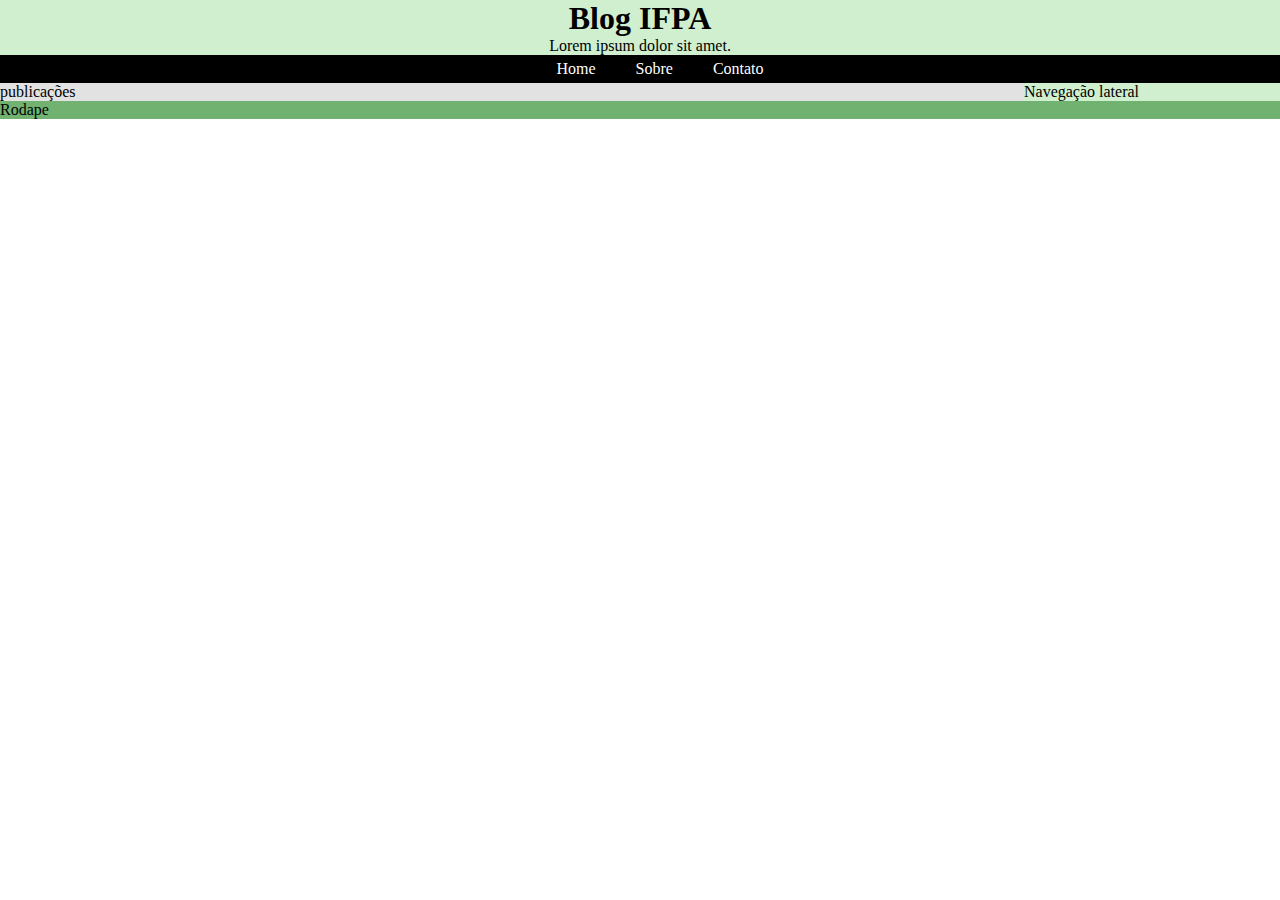
<file: aula-revisao/blog-ifpa/index.html>
<!DOCTYPE html>
<html lang="pt-br">
  <head>
    <meta charset="UTF-8" />
    <meta name="viewport" content="width=device-width, initial-scale=1.0" />
    <title>Blog IFPA</title>
    <link rel="stylesheet" href="assets/css/estilo.css" />
  </head>
  <body>
    <main>
      <header>
        <h1>Blog IFPA</h1>
        <p>Lorem ipsum dolor sit amet.</p>
        <div class="menu">
          <ul>
            <li><a href="">Home</a></li>
            <li><a href="">Sobre</a></li>
            <li><a href="">Contato</a></li>
          </ul>
        </div>
      </header>
      <div id="conteudo-blog">
        <section>publicações</section>
        <nav>Navegação lateral</nav>
      </div>
      <footer>Rodape</footer>
    </main>
  </body>
</html>
</file>
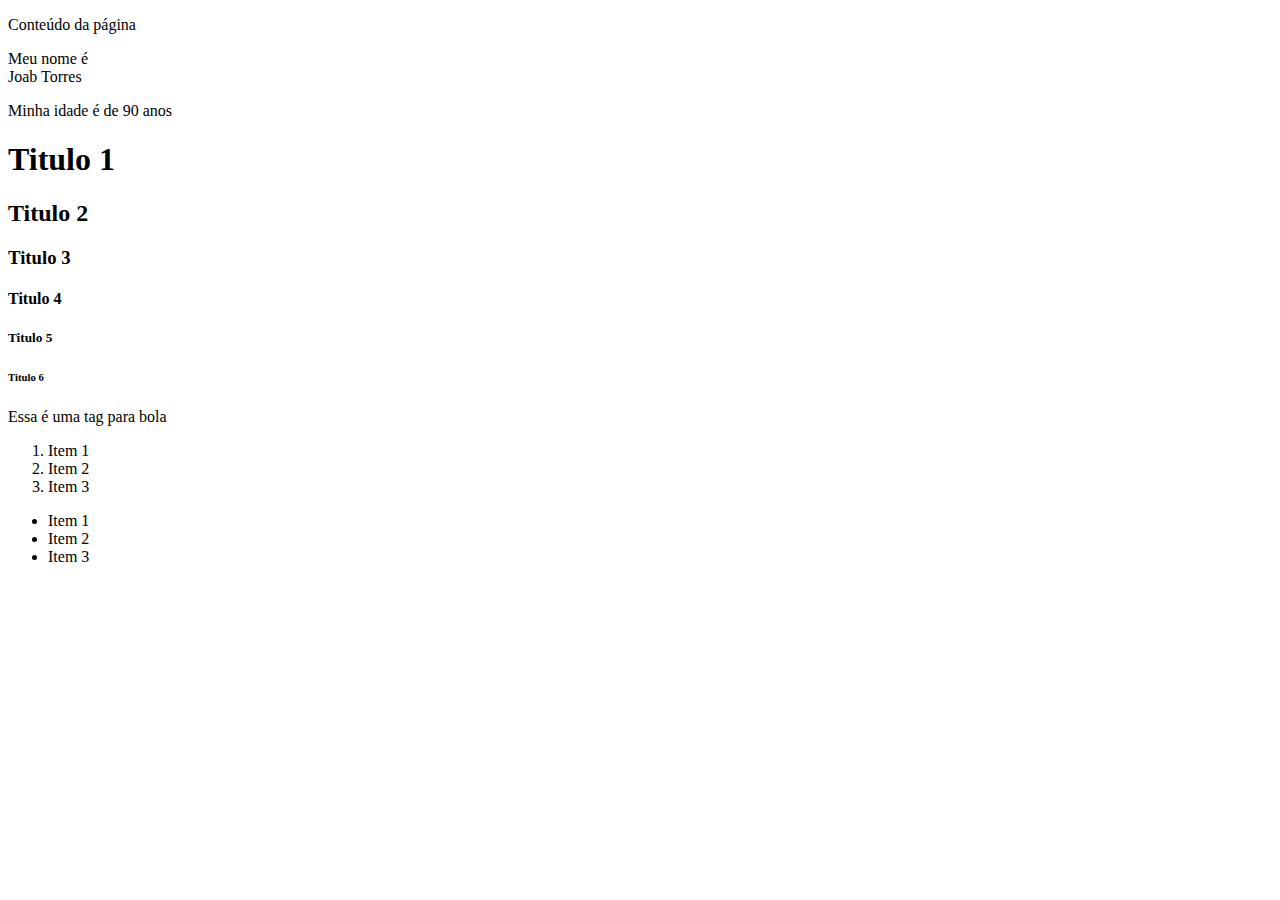
<file: aula-revisao/1-estrutura-basica.html>
<!DOCTYPE html>
<html lang="pt-br">
  <head>
    <meta charset="UTF-8" />
    <meta name="viewport" content="width=device-width, initial-scale=1.0" />
    <title>Titulo da Página</title>
  </head>
  <body>
    <p>Conteúdo da página</p>
    <p>Meu nome é <br />Joab Torres</p>
    <p>Minha idade é de 90 anos</p>
    <!-- Este é um modelo de comentário -->
    <h1>Titulo 1</h1>
    <h2>Titulo 2</h2>
    <h3>Titulo 3</h3>
    <h4>Titulo 4</h4>
    <h5>Titulo 5</h5>
    <h6>Titulo 6</h6>
    <bola>Essa é uma tag para bola</bola>
    <!-- lista ordenada  -->
    <ol>
        <li>Item 1</li>
        <li>Item 2</li>
        <li>Item 3</li>
    </ol>
    <!-- lista não ordenada -->
    <ul>
        <li>Item 1</li>
        <li>Item 2</li>
        <li>Item 3</li>
    </ul>
  </body>
</html>
</file>
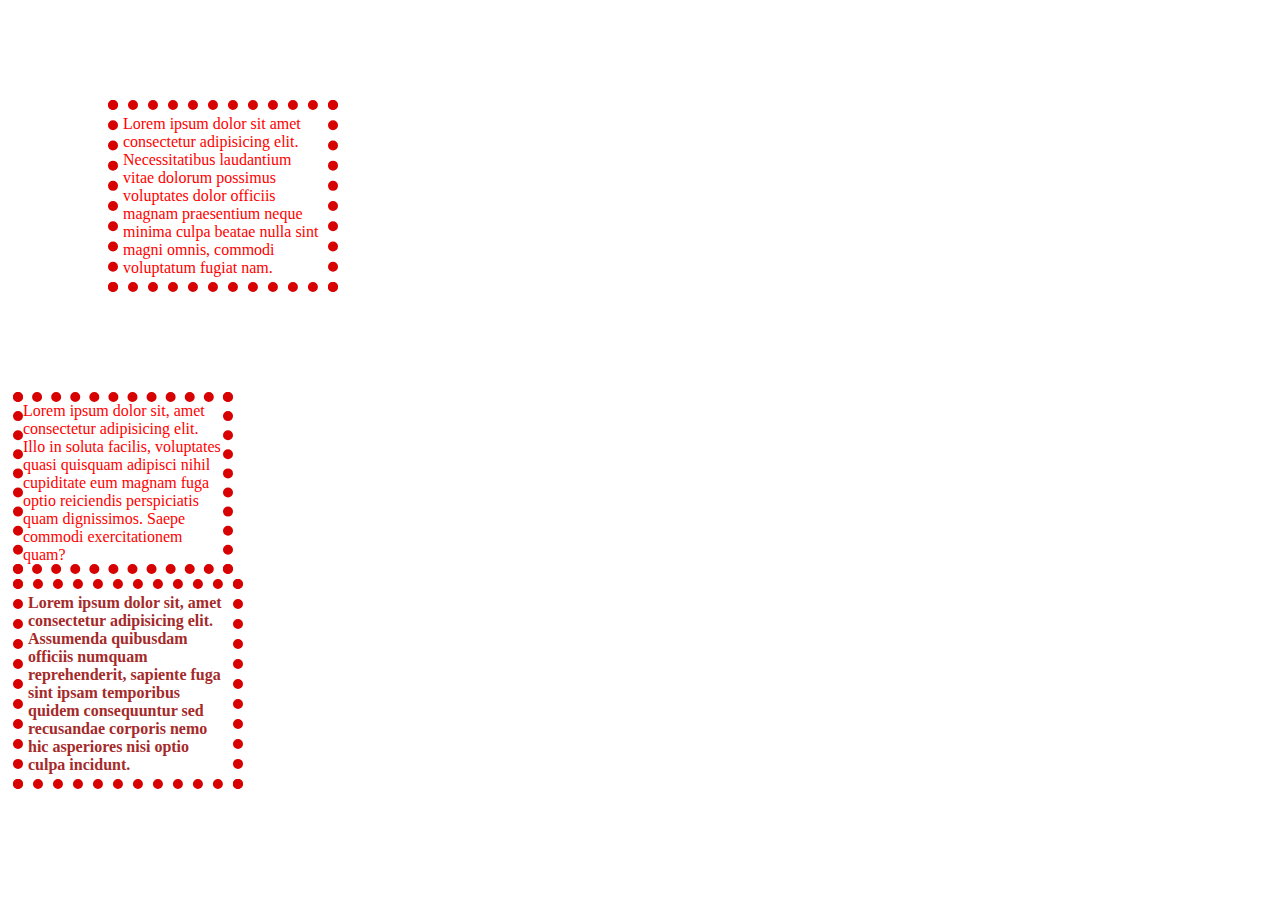
<file: aula-revisao/2-aplicando-css.html>
<!DOCTYPE html>
<html lang="pt-br">
<head>
    <meta charset="UTF-8">
    <meta name="viewport" content="width=device-width, initial-scale=1.0">
    <title>Aplicando estilo CSS</title>
    <style>
        div{
            border: 4px dotted #000;
            width: 500px;
            margin: 10px;
        }
    </style>
    <link rel="stylesheet" href="estilo.css">
</head>
<body>
    <div style="color: blue;" class="d-none">Lorem ipsum dolor, sit amet consectetur adipisicing elit. Voluptas possimus, maxime asperiores sed aut inventore pariatur labore. Dolorum voluptatem, hic ipsam eius, illum, atque autem libero exercitationem quae eum ratione!</div>
    <div class="conteudo p-5">Lorem ipsum dolor sit amet consectetur adipisicing elit. Necessitatibus laudantium vitae dolorum possimus voluptates dolor officiis magnam praesentium neque minima culpa beatae nulla sint magni omnis, commodi voluptatum fugiat nam.</div>
    <div class="conteudo m-5 d-flex">Lorem ipsum dolor sit, amet consectetur adipisicing elit. Illo in soluta facilis, voluptates quasi quisquam adipisci nihil cupiditate eum magnam fuga optio reiciendis perspiciatis quam dignissimos. Saepe commodi exercitationem quam?</div>
    <div class="conteudo p-5 m-5 text-bold" id="contato">Lorem ipsum dolor sit, amet consectetur adipisicing elit. Assumenda quibusdam officiis numquam reprehenderit, sapiente fuga sint ipsam temporibus quidem consequuntur sed recusandae corporis nemo hic asperiores nisi optio culpa incidunt.</div>
</body>
</html>
</file>
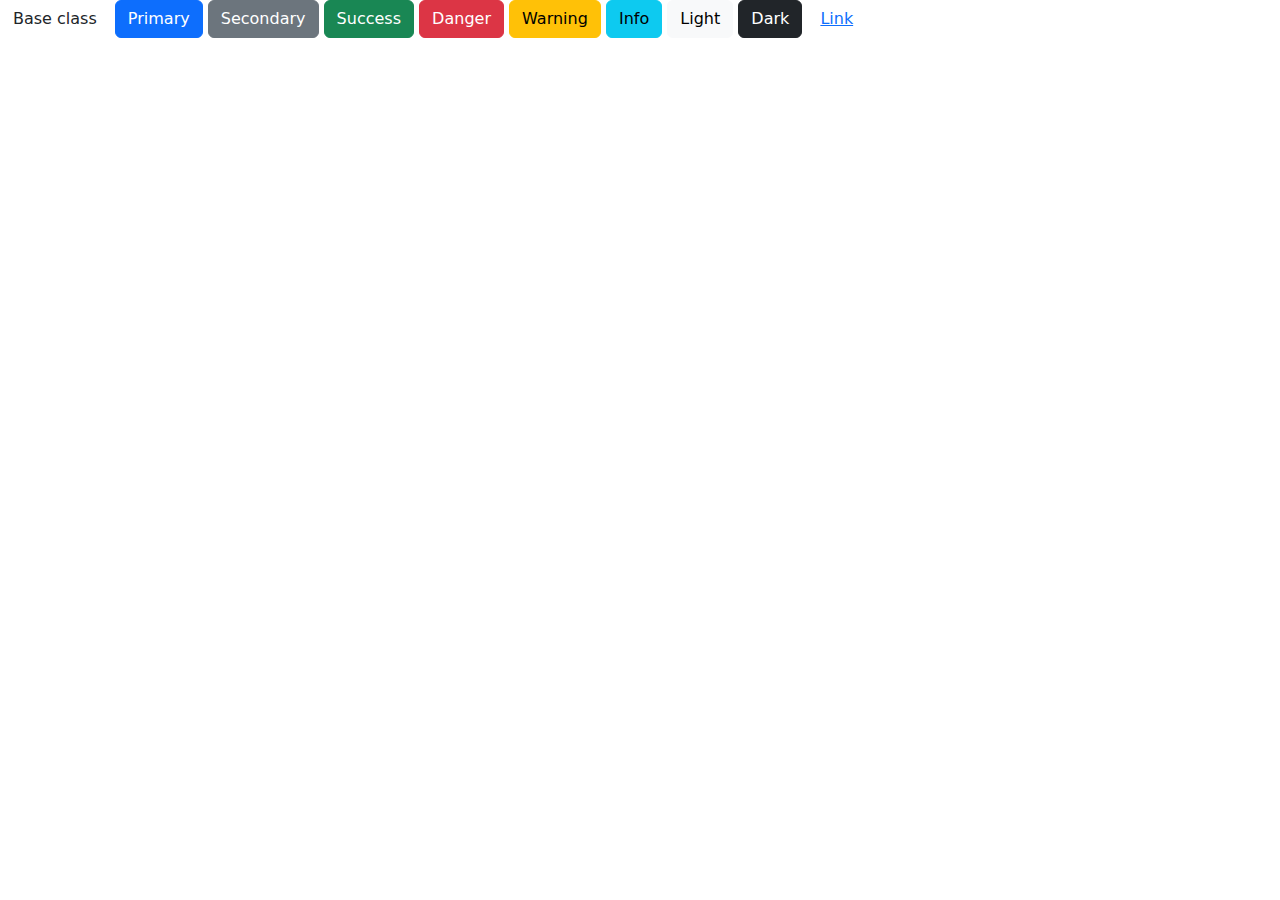
<file: bootstrap/buttons.html>
<!DOCTYPE html>
<html lang="pt-br">
  <head>
    <meta charset="utf-8" />
    <meta name="viewport" content="width=device-width, initial-scale=1" />
    <title>Estrutura Basica do Bootstrap</title>
    <link href="assets/css/bootstrap.css" rel="stylesheet" />
  </head>
  <body>
    <button type="button" class="btn">Base class</button>
    <button type="button" class="btn btn-primary">Primary</button>
    <button type="button" class="btn btn-secondary">Secondary</button>
    <button type="button" class="btn btn-success">Success</button>
    <button type="button" class="btn btn-danger">Danger</button>
    <button type="button" class="btn btn-warning">Warning</button>
    <button type="button" class="btn btn-info">Info</button>
    <button type="button" class="btn btn-light">Light</button>
    <button type="button" class="btn btn-dark">Dark</button>

    <button type="button" class="btn btn-link">Link</button>
    <script src="assets/js/bootstrap.bundle.js"></script>
  </body>
</html>
</file>
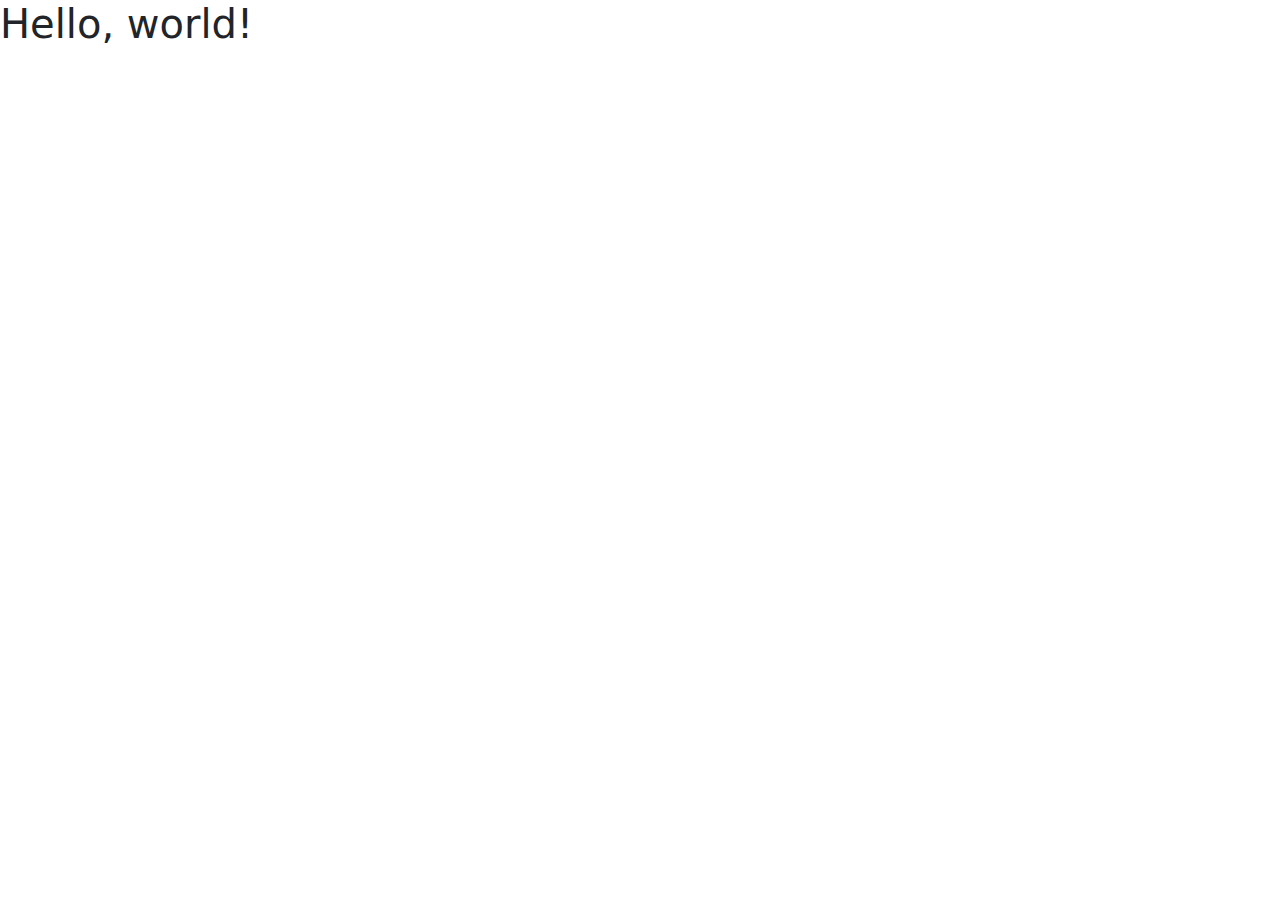
<file: bootstrap/estrutura-basica.html>
<!doctype html>
<html lang="pt-br">
  <head>
    <meta charset="utf-8">
    <meta name="viewport" content="width=device-width, initial-scale=1">
    <title>Estrutura Basica do Bootstrap</title>
    <link href="assets/css/bootstrap.css" rel="stylesheet">
  </head>
  <body>
    <h1>Hello, world!</h1>
    <script src="assets/js/bootstrap.bundle.js"></script>
  </body>
</html>
</file>
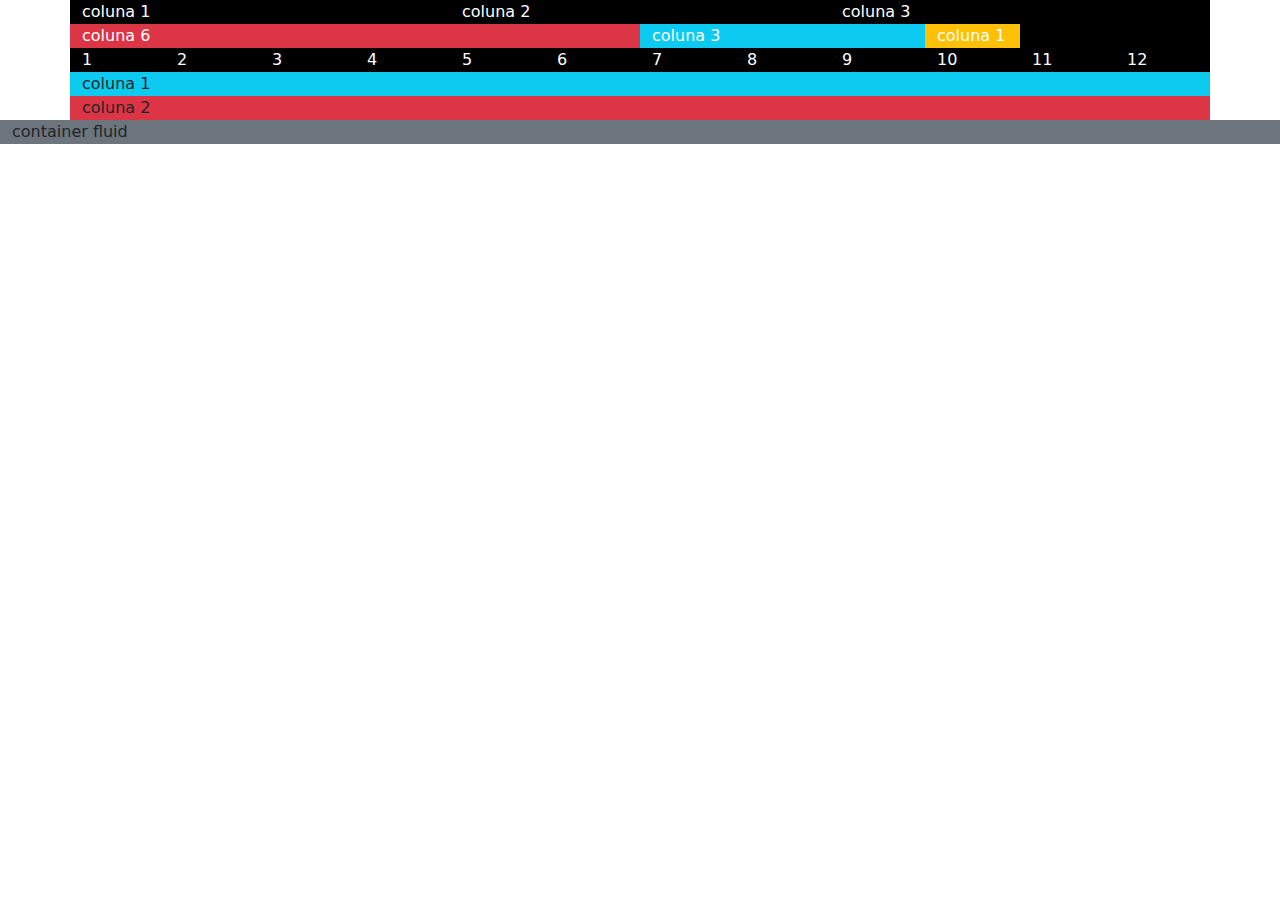
<file: bootstrap/sistema-grid.html>
<!doctype html>
<html lang="pt-br">
  <head>
    <meta charset="utf-8">
    <meta name="viewport" content="width=device-width, initial-scale=1">
    <title>Estrutura Basica do Bootstrap</title>
    <link href="assets/css/bootstrap.css" rel="stylesheet">
  </head>
  <body>
    <div class="container text-white bg-black">
        <div class="row">
            <div class="col">
                coluna 1
            </div>
            <div class="col">
                coluna 2
            </div>
            <div class="col">
                coluna 3
            </div>
        </div>
        <div class="row">
            <div class="col-6 bg-danger">
                coluna 6
            </div>
            <div class="col-3 bg-info">
                coluna 3
            </div>
            <div class="col-1 bg-warning">
                coluna 1
            </div>
        </div>
        <div class="row">
            <div class="col">1</div>
            <div class="col">2</div>
            <div class="col">3</div>
            <div class="col">4</div>
            <div class="col">5</div>
            <div class="col">6</div>
            <div class="col">7</div>
            <div class="col">8</div>
            <div class="col">9</div>
            <div class="col">10</div>
            <div class="col">11</div>
            <div class="col">12</div>
        </div>
    </div>

    <div class="container">
        <div class="row">
            <div class="col-md-6 col-lg-8 col-xl-12 bg-info">
                coluna 1
            </div>
            <div class="col-md-6 col-lg-4 col-xl-12 bg-danger">
                coluna 2  
            </div>
        </div>
    </div>

    <div class="container-fluid bg-secondary">
        container fluid
    </div>
    <script src="assets/js/bootstrap.bundle.js"></script>
  </body>
</html>
</file>
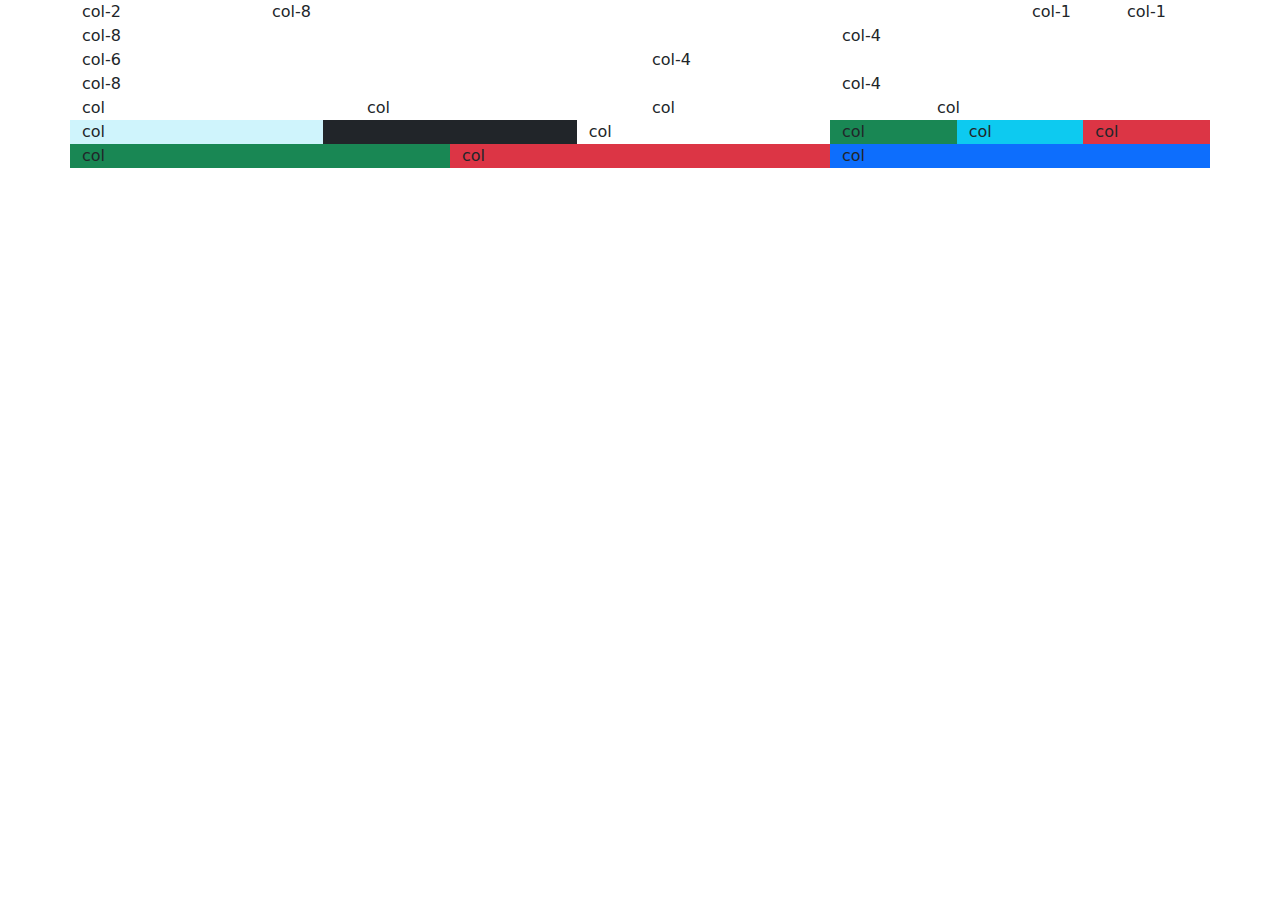
<file: bootstrap/sistema-grid2.html>
<!DOCTYPE html>
<html lang="pt-br">
  <head>
    <meta charset="utf-8" />
    <meta name="viewport" content="width=device-width, initial-scale=1" />
    <title>Estrutura Basica do Bootstrap</title>
    <link href="assets/css/bootstrap.css" rel="stylesheet" />
  </head>
  <body>
    <div class="container">
      <div class="row">
        <div class="col-2">col-2</div>
        <div class="col-8">col-8</div>
        <div class="col-1">col-1</div>
        <div class="col-1">col-1</div>
      </div>
      <div class="row">
        <div class="col-8">col-8</div>
        <div class="col-4">col-4</div>
      </div>
      <div class="row">
        <div class="col-6">col-6</div>
        <div class="col-6">col-4</div>
        <div class="col-8">col-8</div>
        <div class="col-4">col-4</div>
      </div>
      <div class="row">
        <div class="col">col</div>
        <div class="col">col</div>
        <div class="col">col</div>
        <div class="col">col</div>
      </div>
      <div class="row">
        <div class="col-8">
            <div class="row">
                <div class="col bg-info-subtle">col</div>
                <div class="col bg-dark">col</div>
                <div class="col">col</div>
            </div>
            <div class="row">
                <div class="col bg-success">col</div>
                <div class="col bg-danger">col</div>
            </div>
        </div>
        <div class="col-4">
            <div class="row">
                <div class="col bg-success">col</div>
                <div class="col bg-info">col</div>
                <div class="col bg-danger">col</div>
            </div>
            <div class="row">
                <div class="col bg-primary">col</div>
            </div>
        </div>
      </div>
    </div>
    <script src="assets/js/bootstrap.bundle.js"></script>
  </body>
</html>
</file>
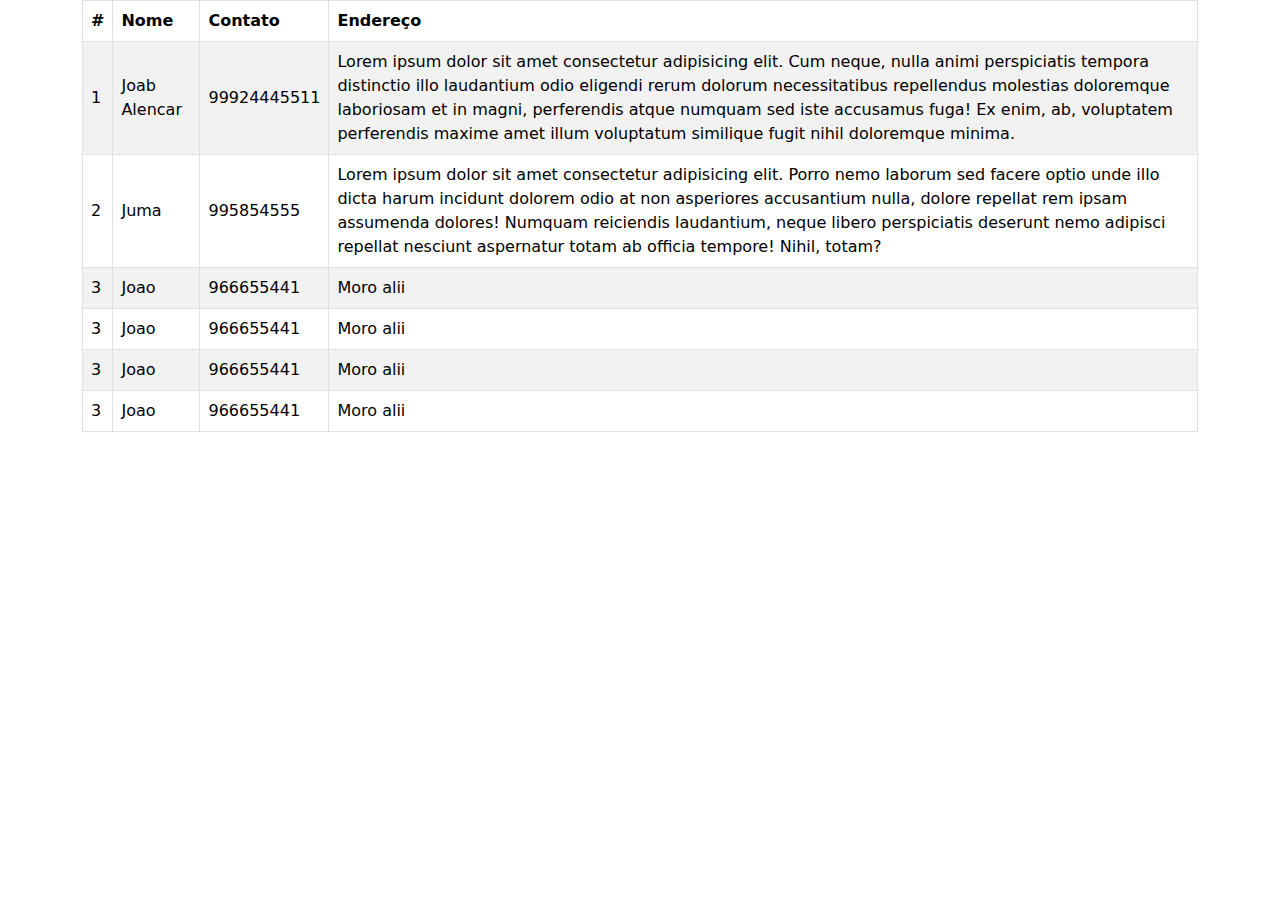
<file: bootstrap/table.html>
<!doctype html>
<html lang="pt-br">
  <head>
    <meta charset="utf-8">
    <meta name="viewport" content="width=device-width, initial-scale=1">
    <title>Estrutura Basica do Bootstrap</title>
    <link href="assets/css/bootstrap.css" rel="stylesheet">
  </head>
  <body>
    <div class="container">
        <div class="row">
            <div class="col">
                <div class="table-responsive">
                    <table class="table table-striped table-hover table-bordered align-middle">
                        <thead>
                            <tr>
                                <th>#</th>
                                <th>Nome</th>
                                <th>Contato</th>
                                <th>Endereço</th>
                            </tr>
                        </thead>
                        <tbody>
                            <tr>
                               <td>1</td>
                               <td>Joab Alencar</td>
                               <td>99924445511</td>
                               <td>Lorem ipsum dolor sit amet consectetur adipisicing elit. Cum neque, nulla animi perspiciatis tempora distinctio illo laudantium odio eligendi rerum dolorum necessitatibus repellendus molestias doloremque laboriosam et in magni, perferendis atque numquam sed iste accusamus fuga! Ex enim, ab, voluptatem perferendis maxime amet illum voluptatum similique fugit nihil doloremque minima.</td>
                            </tr>
                            <tr>
                                <td>2</td>
                                <td>Juma</td>
                                <td>995854555</td>
                                <td>Lorem ipsum dolor sit amet consectetur adipisicing elit. Porro nemo laborum sed facere optio unde illo dicta harum incidunt dolorem odio at non asperiores accusantium nulla, dolore repellat rem ipsam assumenda dolores! Numquam reiciendis laudantium, neque libero perspiciatis deserunt nemo adipisci repellat nesciunt aspernatur totam ab officia tempore! Nihil, totam?</td>
                            </tr>
                            <tr>
                                <td>3</td>
                                <td>Joao</td>
                                <td>966655441</td>
                                <td>Moro alii</td>
                            </tr>
                            <tr>
                                <td>3</td>
                                <td>Joao</td>
                                <td>966655441</td>
                                <td>Moro alii</td>
                            </tr>
                            <tr>
                                <td>3</td>
                                <td>Joao</td>
                                <td>966655441</td>
                                <td>Moro alii</td>
                            </tr>
                            <tr>
                                <td>3</td>
                                <td>Joao</td>
                                <td>966655441</td>
                                <td>Moro alii</td>
                            </tr>
    
                        </tbody>
                    </table>
                </div>
            </div>
        </div>
    </div>
    <script src="assets/js/bootstrap.bundle.js"></script>
  </body>
</html>
</file>
<file: aula-revisao/blog-ifpa/assets/css/estilo.css>
body{
    margin: 0;
}
main {
  width: 100%;
  margin: 0;
}
header {
  background-color: #cece;
}
header h1,
header p {
  margin: 0;
  text-align: center;
}
header .menu {
  background-color: #000;
  color: white;
  display: flex;
  flex-direction: column;
  justify-content: center;
  align-items: center;
}
header .menu ul {
  display: flex;
  flex-direction: row;
  list-style: none;
  margin: 5px;
}
header .menu ul li a {
  text-decoration: none;
  color: white;
  padding: 5px 20px;
}
#conteudo-blog {
  display: flex;
  flex-direction: row;
}
section {
  width: 80%;
  background-color: #dddd;
}
nav {
  width: 20%;
  background-color: #cece;
}
footer {
  background-color: rgba(103, 173, 103, 0.933);
}
</file>
<file: aula-revisao/estilo.css>
div {
  border: 10px dotted #d80101;
  width: 200px;
  margin: 100px;
}
.conteudo {
  color: red;
}

#contato {
  color: brown;
}

.p-5 {
  padding: 5px;
}
.m-5 {
  margin: 5px;
}
.text-bold {
  font-weight: bold;
}
.d-block {
  display: block;
}
.d-flex {
  display: flex;
}
.d-none {
  display: none;
}

.text-success {
  color: green;
}
.bg-success {
  background-color: green;
}
</file>
